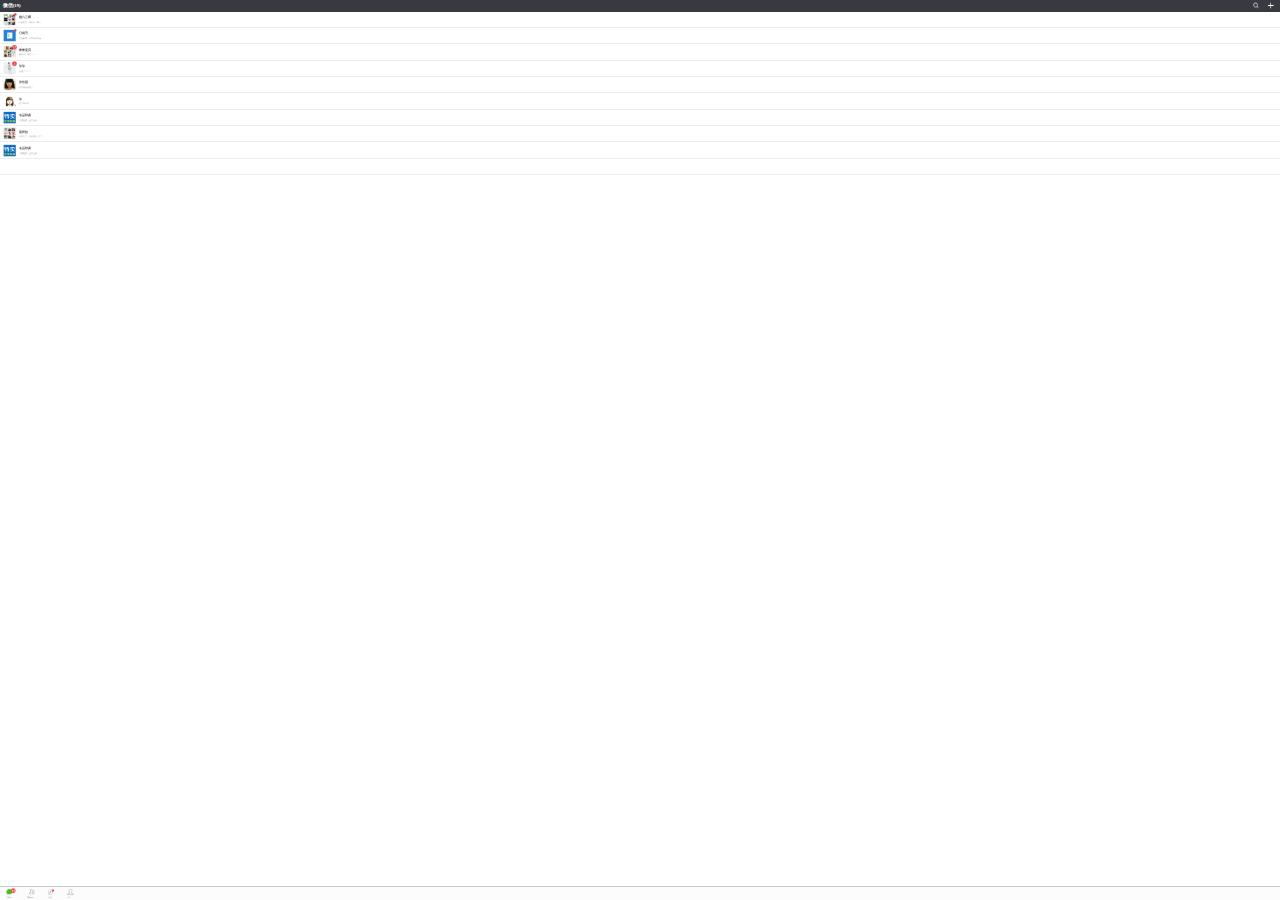
<file: index.html>
<!doctype html>
<html lang="en">
<head>
    <meta charset="UTF-8">
    <meta name="viewport" content="width=device-width">
    <title>Document</title>
    <link rel="stylesheet" href="css/index.css">
</head>

<body>

<div class="header">
    <h1>微信(19)</h1>
    <div class="sousuo"></div>
    <div class="jia"></div>
</div>
<div class="center">
    <div class="smalltiao">
        <ul class="ge">
        <h2>腰六三啊</h2>
        <span>[5条]文文：你们在干嘛？</span>
        </ul>
        </div>
    <div class="smalltiao">
        <ul class="geer">
            <h2>订阅号</h2>
            <span>央视新闻：在世界的尽头</span>
        </ul>
    </div>
    <div class="smalltiao">
        <ul class="gesan">
            <h2>青青宝贝</h2>
            <span>杨利伟：好的！！！</span>
        </ul>
    </div>
    <div class="smalltiao">
        <ul class="gesi">
            <h2>珍珍</h2>
            <span>失踪了？？？</span>
        </ul>
    </div>
    <div class="smalltiao">
        <ul class="gewu">
            <h2>张佳丽</h2>
            <span>我们都是好孩子</span>
        </ul>
    </div>
    <div class="smalltiao">
        <ul class="geliu">
            <h2>冰</h2>
            <span>吃了再纠结</span>
        </ul>
    </div>
    <div class="smalltiao">
        <ul class="geqi">
            <h2>名品特卖</h2>
            <span>月底抢购！全国包邮</span>
        </ul>
    </div>
    <div class="smalltiao">
        <ul class="geba">
            <h2>葫芦娃</h2>
            <span>笑对人生：我们都长大了！！</span>
        </ul>
    </div>
    <div class="smalltiao">
        <ul class="gejiu">
            <h2>名品特卖</h2>
            <span>月底抢购！全国包邮</span>
        </ul>
    </div>
    <div class="smalltiao">
        <ul class="geshi">
            <h2></h2>
            <span></span>
        </ul>
    </div>
</div>

<div class="bottom">
<ul>
    <li class="yi">
        <a href=""><img src="img/w1.png" alt=""></a>
        <span><a href="">微信</a></span>
    </li>
    <li class="er">
        <a href="index2.html"><img src="img/w2.png" alt=""></a>
        <span><a href="index2.html">通信录</a></span>
    </li>
    <li class="san">
        <a href="index3.html"><img src="img/w3.png" alt=""></a>
        <span><a href="index3.html">发现</a></span>
    </li>
    <li class="si">
        <a href="index4.html"><img src="img/w4.png" alt=""></a>
        <span><a href="index4.html">我</a></span>
    </li>
</ul>
</div>

</body>
</html>
</file>
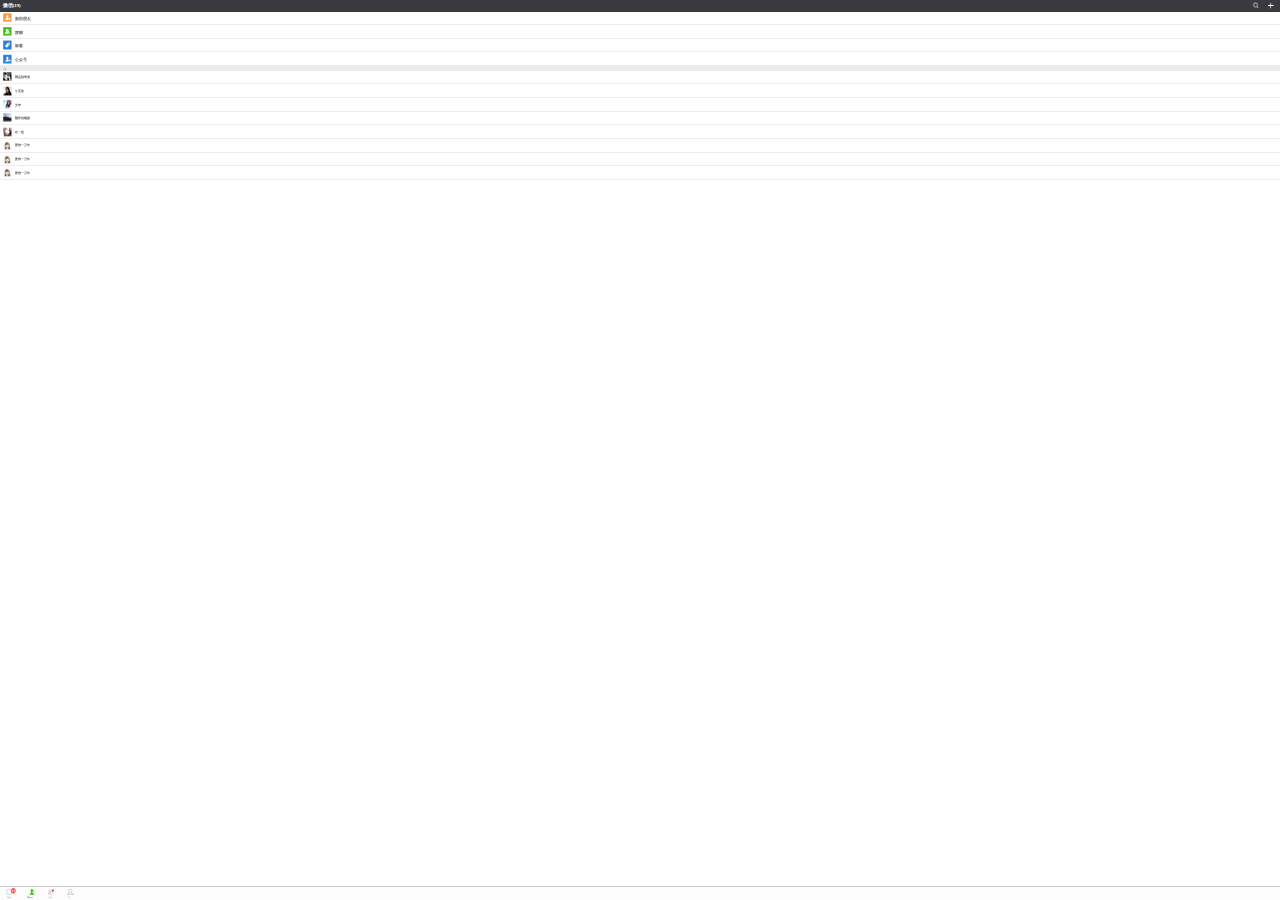
<file: index2.html>
<!doctype html>
<html lang="en">
<head>
    <meta charset="UTF-8">
    <meta name="viewport" content="width=device-width">
    <title>weixin</title>
    <link rel="stylesheet" href="css/index2.css">
</head>
<body>
<div class="header">
    <h1>微信(19)</h1>
    <div class="sousuo"></div>
    <div class="jia"></div>
</div>
<div class="centerwo">
<div class="smallwo">
    <ul class="geyi">
        <h1>新的朋友</h1>
    </ul>
</div>
    <div class="smallwo">
    <ul class="geer">
        <h1>群聊</h1>
    </ul>
    </div>

    <div class="smallwo">
        <ul class="gesan">
            <h1>标签</h1>
        </ul>
    </div>

    <div class="smallwo">
        <ul class="gesi">
            <h1>公众号</h1>
        </ul>
    </div>
<div class="tiao">
    <li>A</li>
</div>
    <div class="smallwo">
        <ul class="gewu">
            <h2>网店指导员</h2>
        </ul>
    </div>

    <div class="smallwo">
        <ul class="geliu">
            <h2>小天使</h2>
        </ul>
    </div>

    <div class="smallwo">
        <ul class="geqi">
            <h2>艾米</h2>
        </ul>
    </div>

    <div class="smallwo">
        <ul class="geba">
            <h2>隐形的翅膀</h2>
        </ul>
    </div>

    <div class="smallwo">
        <ul class="gejiu">
            <h2>在一起</h2>
        </ul>
    </div>



    <div class="smallwo">
        <ul class="gec">
            <h2>爱你一万年</h2>
        </ul>
    </div>
    <div class="smallwo">
        <ul class="gec">
            <h2>爱你一万年</h2>
        </ul>
    </div>
    <div class="smallwo">
        <ul class="gec">
            <h2>爱你一万年</h2>
        </ul>
    </div>


</div>







<div class="bottom">
    <ul>
        <li class="yi">
            <a href="index.html"><img src="img/p12.png" alt=""></a>
            <span><a href="">微信</a></span>
        </li>
        <li class="er">
            <a href=""><img src="img/p11.png" alt=""></a>
            <span><a href="">通信录</a></span>
        </li>
        <li class="san">
            <a href="index3.html"><img src="img/w3.png" alt=""></a>
            <span><a href="">发现</a></span>
        </li>
        <li class="si">
            <a href="index4.html"><img src="img/w4.png" alt=""></a>
            <span><a href="index4.html">我</a></span>
        </li>
    </ul>
</div>
</body>
</html>
</file>
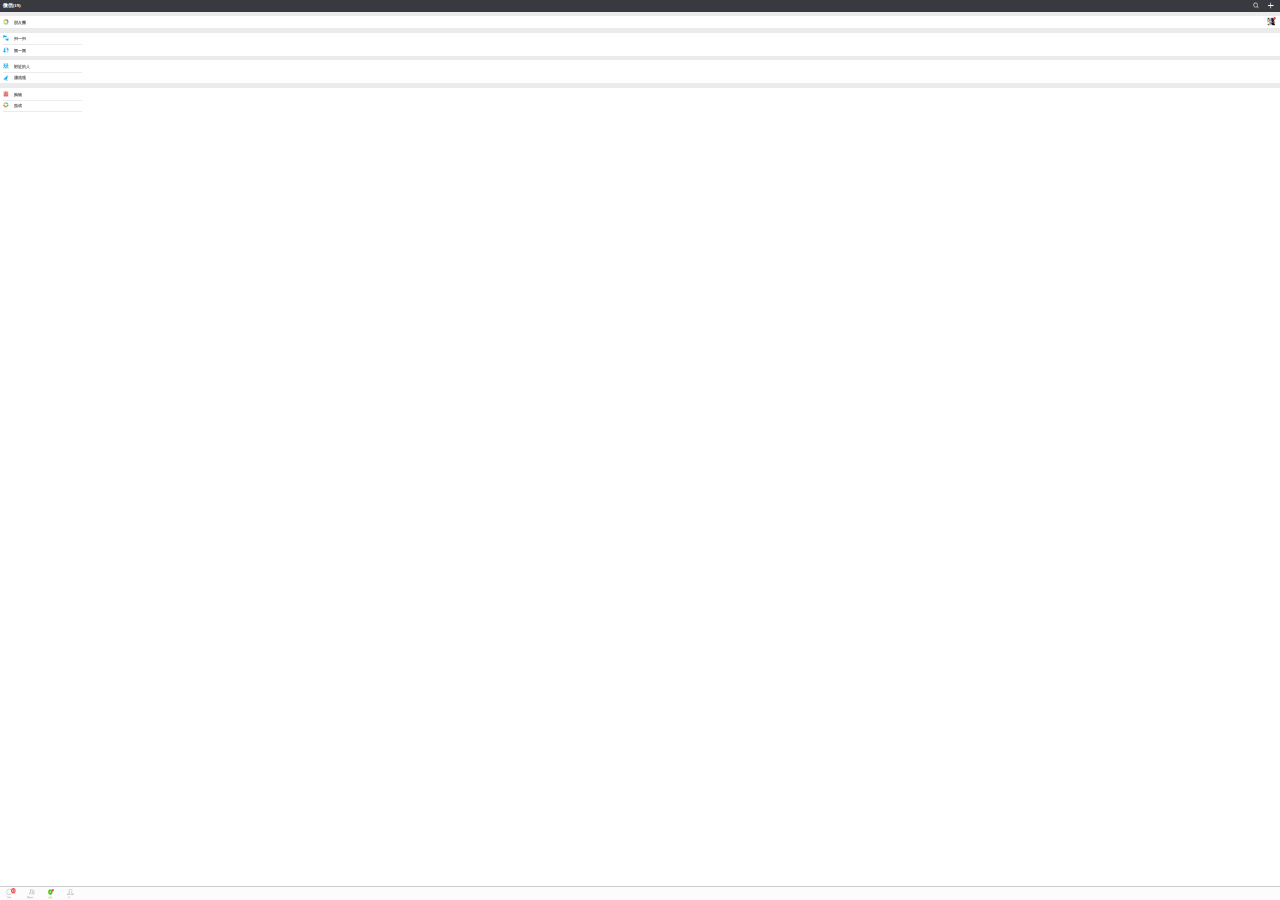
<file: index3.html>
<!doctype html>
<html lang="en">
<head>
    <meta charset="UTF-8">
    <meta name="viewport" content="width=device-width">
    <title>faxian</title>
    <link rel="stylesheet" href="css/index3.css">
</head>
<body>
<div class="header">
    <h1>微信(19)</h1>
    <div class="sousuo"></div>
    <div class="jia"></div>
</div>
<div class="centersan">
<div class="tiao"></div>
    <div class="heng">
        <ul class="tuyi">
            <h2>朋友圈</h2>
        </ul>
    </div>

    <div class="tiao"></div>
    <div class="heng">
        <ul class="tusan">
            <h2>扫一扫</h2>
        </ul>
    </div>

    <div class="heng">
        <ul class="tusi">
            <h2>摇一摇</h2>
        </ul>
    </div>
    <div class="tiao"></div>
    <div class="heng">
        <ul class="tuwu">
            <h2>附近的人</h2>
        </ul>
    </div>

    <div class="heng">
        <ul class="tuliu">
            <h2>漂流瓶</h2>
        </ul>
    </div>
    <div class="tiao"></div>
    <div class="heng">
        <ul class="tuqi">
            <h2>购物</h2>
        </ul>
    </div>

    <div class="heng">
        <ul class="tuba">
            <h2>游戏</h2>
        </ul>
    </div>


    <div class="bottom">
        <ul>
            <li class="yi">
               <a href="index.html"> <img src="img/p12.png" alt=""></a>
                <span><a href="index.html">微信</a></span>
            </li>
            <li class="er">
                <a href="index2.html"><img src="img/w2.png" alt=""></a>
                <span><a href="index2.html">通信录</a></span>
            </li>
            <li class="san">
               <a href=""><img src="img/tu1.png" alt=""></a> 
                <span>发现</span>
            </li>
            <li class="si">
               <a href="index4.html"> <img src="img/w4.png" alt=""></a>
                <span><a href="index4.html">我</a></span>
            </li>
        </ul>
    </div>




</div>





</body>
</html>
</file>
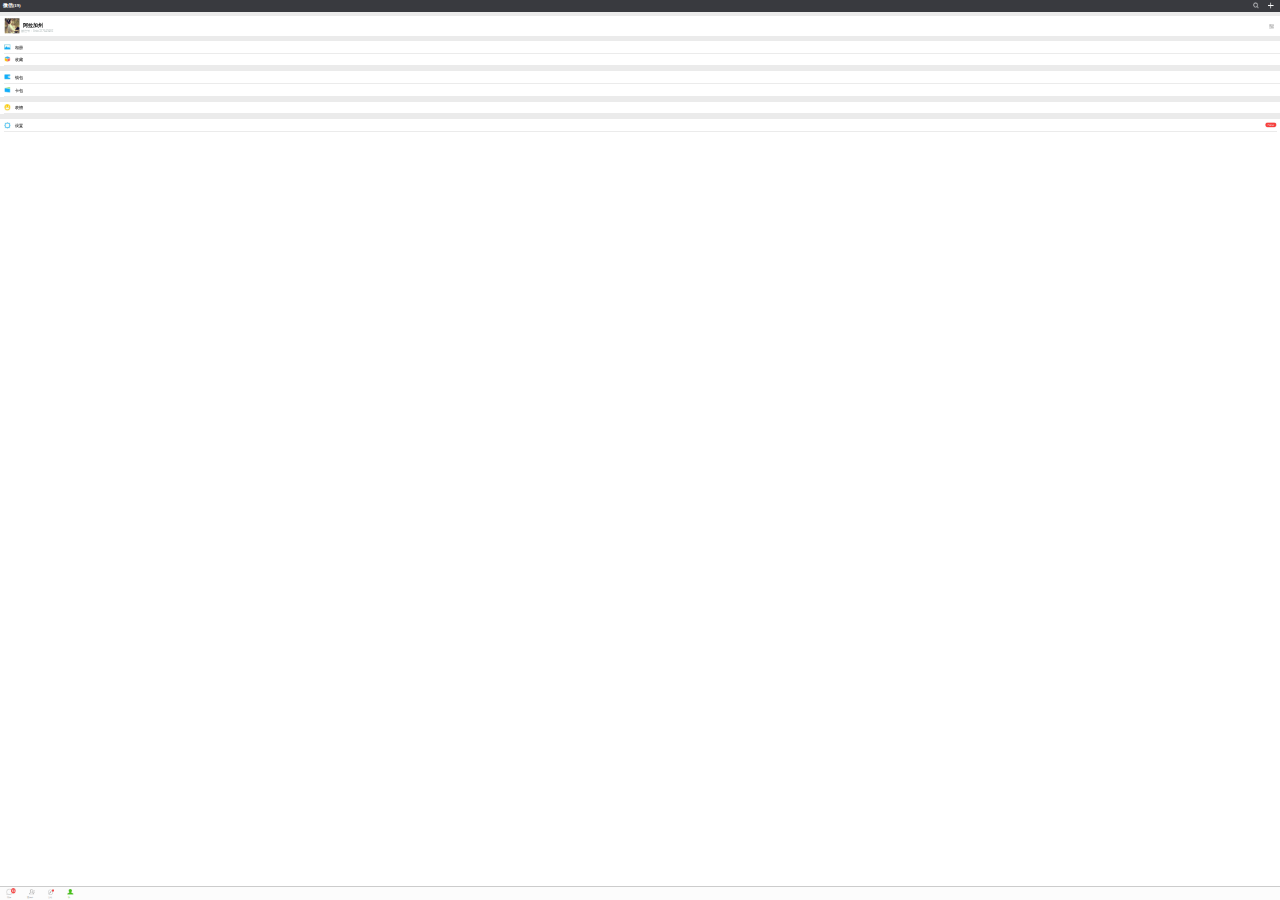
<file: index4.html>
<!doctype html>
<html lang="en">
<head>
    <meta charset="UTF-8">
    <meta name="viewport" content="width=device-width">
    <title>wo</title>
    <link rel="stylesheet" href="css/index4.css">
</head>
<body>
<div class="header">
    <h1>微信(19)</h1>
    <div class="sousuo"></div>
    <div class="jia"></div>
</div>
<div class="centerhh">
    <div class="tiao"></div>


        <ul class="woyi">
            <h1>阿拉加州</h1>
            <p>微信号：lixin327649482</p>
        </ul>

    <div class="tiao"></div>

    <ul class="woer">
        <h1>相册</h1>
    </ul>

    <ul class="wosan">
        <h1>收藏</h1>
    </ul>
    <div class="tiao"></div>

    <ul class="wosi">
        <h1>钱包</h1>
    </ul>

    <ul class="wowu">
        <h1>卡包</h1>
    </ul>
    <div class="tiao"></div>
    <ul class="woliu">
        <h1>表情</h1>
    </ul>
    <div class="tiao"></div>
    <ul class="woqi">
        <h1>设置</h1>
    </ul>
</div>
</div>


<div class="bottom">
    <ul>
        <li class="yi">
            <a href="index.html"><img src="img/p12.png" alt=""></a>
            <span><a href="index.html">微信</a></span>
        </li>
        <li class="er">
            <a href="index2.html"><img src="img/w2.png" alt=""></a>
            <span><a href="index2.html">通信录</a></span>
        </li>
        <li class="san">
            <a href="index3.html"><img src="img/w3.png" alt=""></a>
            <span><a href="index3.html">发现</a></span>
        </li>
        <li class="si">
            <a href=""><img src="img/zui1.png" alt=""></a>
            <span>我</span>
        </li>
    </ul>
</div>





</body>
</html>
</file>
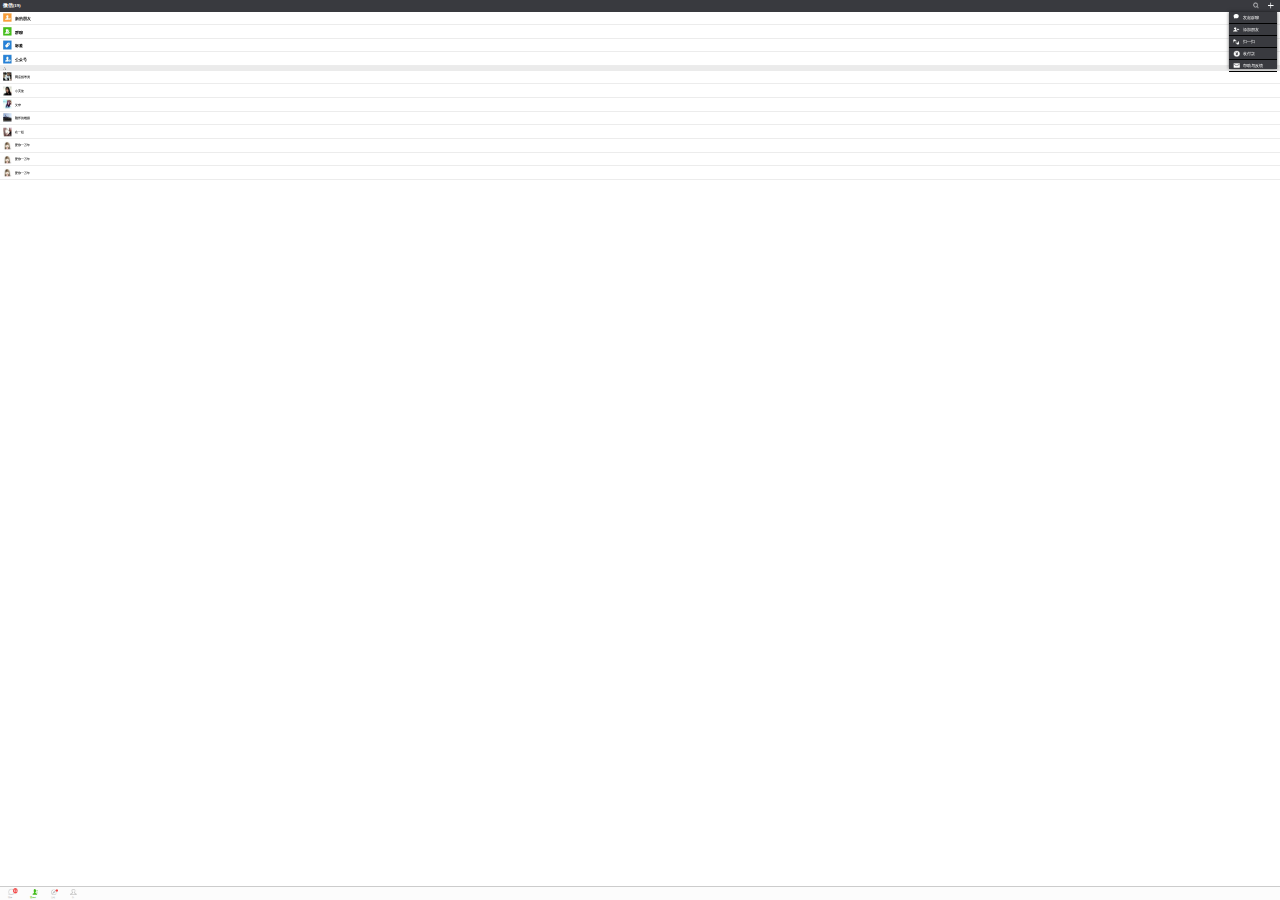
<file: index5.html>
<!doctype html>
<html lang="en">
<head>
    <meta charset="UTF-8">
    <meta name="viewport" content="width=device-width">
    <title>weixin</title>
    <link rel="stylesheet" href="css/index5.css">
</head>
<body>
<div class="header">
    <h1>微信(19)</h1>
    <div class="sousuo"></div>
    <div class="jia"></div>
</div>
<div class="zhe">
<div class="xiao">
    <ul class="tuyi">
        <span>发起群聊</span>
    </ul>
</div>
    <div class="xiao">
        <ul class="tuer">
            <span>添加朋友</span>
        </ul>
    </div>
    <div class="xiao">
        <ul class="tusan">
            <span>扫一扫</span>
        </ul>
    </div>

    <div class="xiao">
        <ul class="tusi">
            <span>收付款</span>
        </ul>
    </div>

    <div class="xiao">
    <ul class="tuwu">
        <span>帮助与反馈</span>
    </ul>
</div>



</div>





<div class="centerwo">
    <div class="smallwo">
        <ul class="geyi">
            <h1>新的朋友</h1>
        </ul>
    </div>
    <div class="smallwo">
        <ul class="geer">
            <h1>群聊</h1>
        </ul>
    </div>

    <div class="smallwo">
        <ul class="gesan">
            <h1>标签</h1>
        </ul>
    </div>

    <div class="smallwo">
        <ul class="gesi">
            <h1>公众号</h1>
        </ul>
    </div>
    <div class="tiao">
        <li>A</li>
    </div>
    <div class="smallwo">
        <ul class="gewu">
            <h2>网店指导员</h2>
        </ul>
    </div>

    <div class="smallwo">
        <ul class="geliu">
            <h2>小天使</h2>
        </ul>
    </div>

    <div class="smallwo">
        <ul class="geqi">
            <h2>艾米</h2>
        </ul>
    </div>

    <div class="smallwo">
        <ul class="geba">
            <h2>隐形的翅膀</h2>
        </ul>
    </div>

    <div class="smallwo">
        <ul class="gejiu">
            <h2>在一起</h2>
        </ul>
    </div>



    <div class="smallwo">
        <ul class="gec">
            <h2>爱你一万年</h2>
        </ul>
    </div>
    <div class="smallwo">
        <ul class="gec">
            <h2>爱你一万年</h2>
        </ul>
    </div>
    <div class="smallwo">
        <ul class="gec">
            <h2>爱你一万年</h2>
        </ul>
    </div>


</div>







<div class="bottom">
    <ul>
        <li class="yi">
            <img src="img/p12.png" alt="">
            <span>微信</span>
        </li>
        <li class="er">
            <img src="img/p11.png" alt="">
            <span>通信录</span>
        </li>
        <li class="san">
            <img src="img/w3.png" alt="">
            <span>发现</span>
        </li>
        <li class="si">
            <img src="img/w4.png" alt="">
            <span>我</span>
        </li>
    </ul>
</div>
</body>
</html>
</file>
<file: css/index.css>
*, h1, h2, h3, h4 {
  margin: 0;
  padding: 0;
  list-style: none; }

a {
  text-decoration: none; }

@media screen and (max-width: 540px) {
  html {
    font-size: 100px; } }

@media screen and (max-width: 414px) {
  html {
    font-size: 76.66667px; } }

@media screen and (max-width: 412px) {
  html {
    font-size: 76.2963px; } }

@media screen and (max-width: 375px) {
  html {
    font-size: 69.44444px; } }

@media screen and (max-width: 360px) {
  html {
    font-size: 66.66667px; } }

@media screen and (max-width: 320px) {
  html {
    font-size: 59.25926px; } }

.header {
  position: fixed;
  left: 0;
  top: 0;
  width: 100%;
  height: 0.72rem;
  background: #393a3f;
  z-index: 100; }
  .header h1 {
    position: absolute;
    top: 0;
    bottom: 0;
    margin: 0 auto;
    color: #ffffff;
    font-size: 0.3rem;
    text-align: center;
    line-height: 0.72rem;
    left: 0.17rem; }
  .header .sousuo {
    position: absolute;
    top: 0;
    bottom: 0;
    margin: 0 auto;
    position: absolute;
    left: 0;
    right: 0;
    margin: auto;
    background: url(../img/sousuo.png) no-repeat right;
    background-size: 0.4rem;
    margin-right: 1.28rem; }
  .header .jia {
    position: absolute;
    top: 0;
    bottom: 0;
    margin: 0 auto;
    position: absolute;
    left: 0;
    right: 0;
    margin: auto;
    background: url(../img/jia.png) no-repeat right;
    background-size: 0.4rem;
    margin-right: 0.35rem; }

.center {
  width: 100%;
  position: fixed;
  top: 0.72rem;
  bottom: 0;
  overflow-y: auto; }
  .center .smalltiao {
    width: 100%;
    height: 0.96rem;
    border-bottom: 1px solid #ececec; }
  .center .ge {
    margin-left: 0.21rem;
    height: 0.97rem;
    background: url(../img/diyi.png) no-repeat left center;
    background-size: 0.85rem; }
    .center .ge h2 {
      padding: 0.22rem 0.95rem;
      font-size: 0.2rem;
      color: #626267;
      cursor: pointer; }
    .center .ge span {
      margin-top: -0.12rem;
      display: block;
      font-size: 0.15rem;
      padding: 0rem 0.95rem;
      color: #a2a2a2; }
  .center .geer {
    margin-left: 0.21rem;
    height: 0.97rem;
    background: url(../img/shu.png) no-repeat left center;
    background-size: 0.85rem; }
    .center .geer h2 {
      padding: 0.22rem 0.95rem;
      font-size: 0.2rem;
      color: #626267;
      cursor: pointer; }
    .center .geer span {
      margin-top: -0.12rem;
      display: block;
      font-size: 0.15rem;
      padding: 0rem 0.95rem;
      color: #a2a2a2; }
  .center .gesan {
    margin-left: 0.21rem;
    height: 0.97rem;
    background: url(../img/san.png) no-repeat left center;
    background-size: 0.85rem; }
    .center .gesan h2 {
      padding: 0.22rem 0.95rem;
      font-size: 0.2rem;
      color: #626267;
      cursor: pointer; }
    .center .gesan span {
      margin-top: -0.12rem;
      display: block;
      font-size: 0.15rem;
      padding: 0rem 0.95rem;
      color: #a2a2a2; }
  .center .gesi {
    margin-left: 0.21rem;
    height: 0.97rem;
    background: url(../img/si.png) no-repeat left center;
    background-size: 0.85rem; }
    .center .gesi h2 {
      padding: 0.22rem 0.95rem;
      font-size: 0.2rem;
      color: #626267;
      cursor: pointer; }
    .center .gesi span {
      margin-top: -0.12rem;
      display: block;
      font-size: 0.15rem;
      padding: 0rem 0.95rem;
      color: #a2a2a2; }
  .center .gewu {
    margin-left: 0.21rem;
    height: 0.97rem;
    background: url(../img/wu.png) no-repeat left center;
    background-size: 0.85rem; }
    .center .gewu h2 {
      padding: 0.22rem 0.95rem;
      font-size: 0.2rem;
      color: #626267;
      cursor: pointer; }
    .center .gewu span {
      margin-top: -0.12rem;
      display: block;
      font-size: 0.15rem;
      padding: 0rem 0.95rem;
      color: #a2a2a2; }
  .center .geliu {
    margin-left: 0.21rem;
    height: 0.97rem;
    background: url(../img/liu.png) no-repeat left center;
    background-size: 0.85rem; }
    .center .geliu h2 {
      padding: 0.22rem 0.95rem;
      font-size: 0.2rem;
      color: #626267;
      cursor: pointer; }
    .center .geliu span {
      margin-top: -0.12rem;
      display: block;
      font-size: 0.15rem;
      padding: 0rem 0.95rem;
      color: #a2a2a2; }
  .center .geqi {
    margin-left: 0.21rem;
    height: 0.97rem;
    background: url(../img/qi.png) no-repeat left center;
    background-size: 0.85rem; }
    .center .geqi h2 {
      padding: 0.22rem 0.95rem;
      font-size: 0.2rem;
      color: #626267;
      cursor: pointer; }
    .center .geqi span {
      margin-top: -0.12rem;
      display: block;
      font-size: 0.15rem;
      padding: 0rem 0.95rem;
      color: #a2a2a2; }
  .center .geba {
    margin-left: 0.21rem;
    height: 0.97rem;
    background: url(../img/ba.png) no-repeat left center;
    background-size: 0.85rem; }
    .center .geba h2 {
      padding: 0.22rem 0.95rem;
      font-size: 0.2rem;
      color: #626267;
      cursor: pointer; }
    .center .geba span {
      margin-top: -0.12rem;
      display: block;
      font-size: 0.15rem;
      padding: 0rem 0.95rem;
      color: #a2a2a2; }
  .center .gejiu {
    margin-left: 0.21rem;
    height: 0.97rem;
    background: url(../img/qi.png) no-repeat left center;
    background-size: 0.85rem; }
    .center .gejiu h2 {
      padding: 0.22rem 0.95rem;
      font-size: 0.2rem;
      color: #626267;
      cursor: pointer; }
    .center .gejiu span {
      margin-top: -0.12rem;
      display: block;
      font-size: 0.15rem;
      padding: 0rem 0.95rem;
      color: #a2a2a2; }

.bottom {
  position: fixed;
  left: 0;
  bottom: 0;
  width: 100%;
  height: 0.82rem;
  background: #fcfcfc;
  border-top: 1px solid #ccc; }
  .bottom .yi img {
    width: 0.60rem;
    height: 0.40rem;
    float: left;
    padding: 0.1rem 0.4rem; }
  .bottom .yi span a {
    font-size: 0.13rem;
    display: block;
    position: absolute;
    top: 0.55rem;
    left: 0.42rem;
    color: #aaaaaa; }
  .bottom .er img {
    width: 0.40rem;
    height: 0.35rem;
    float: left;
    padding: 0.14rem 0.40rem; }
  .bottom .er span a {
    font-size: 0.13rem;
    display: block;
    position: absolute;
    top: 0.55rem;
    left: 1.66rem;
    color: #aaaaaa; }
  .bottom .san img {
    width: 0.40rem;
    height: 0.35rem;
    float: left;
    padding: 0.14rem 0.40rem; }
  .bottom .san span a {
    font-size: 0.13rem;
    display: block;
    position: absolute;
    top: 0.55rem;
    left: 2.98rem;
    color: #aaaaaa; }
  .bottom .si img {
    width: 0.40rem;
    height: 0.35rem;
    float: left;
    padding: 0.15rem 0.4rem; }
  .bottom .si span a {
    font-size: 0.13rem;
    display: block;
    position: absolute;
    top: 0.55rem;
    left: 4.28rem;
    color: #aaaaaa; }

/*  @media screen and (max-width:320px){
    html{
    font-size: 100px*(320px/$size);
  }
}*/
/*

@media screen and (max-width: 375px){
  .header{
    height:46.875px;
    background:red;

  }
}
@media screen and (max-width: 320px){
.header{
  height:40px;
  background: blue;
}
}*/
</file>
<file: css/index2.css>
*, h1, h2, h3, h4 {
  margin: 0;
  padding: 0;
  list-style: none; }

a {
  text-decoration: none; }

@media screen and (max-width: 540px) {
  html {
    font-size: 100px; } }

@media screen and (max-width: 414px) {
  html {
    font-size: 76.66667px; } }

@media screen and (max-width: 412px) {
  html {
    font-size: 76.2963px; } }

@media screen and (max-width: 375px) {
  html {
    font-size: 69.44444px; } }

@media screen and (max-width: 360px) {
  html {
    font-size: 66.66667px; } }

@media screen and (max-width: 320px) {
  html {
    font-size: 59.25926px; } }

.header {
  position: fixed;
  left: 0;
  top: 0;
  width: 100%;
  height: 0.72rem;
  background: #393a3f;
  z-index: 100; }
  .header h1 {
    position: absolute;
    top: 0;
    bottom: 0;
    margin: 0 auto;
    color: #ffffff;
    font-size: 0.3rem;
    text-align: center;
    line-height: 0.72rem;
    left: 0.17rem; }
  .header .sousuo {
    position: absolute;
    top: 0;
    bottom: 0;
    margin: 0 auto;
    position: absolute;
    left: 0;
    right: 0;
    margin: auto;
    background: url(../img/sousuo.png) no-repeat right;
    background-size: 0.4rem;
    margin-right: 1.28rem; }
  .header .jia {
    position: absolute;
    top: 0;
    bottom: 0;
    margin: 0 auto;
    position: absolute;
    left: 0;
    right: 0;
    margin: auto;
    background: url(../img/jia.png) no-repeat right;
    background-size: 0.4rem;
    margin-right: 0.35rem; }

.centerwo {
  width: 100%;
  position: fixed;
  top: 0.72rem;
  bottom: 0;
  overflow-y: auto; }
  .centerwo .smallwo {
    width: 100%;
    height: 0.79rem;
    border-bottom: 1px solid #ececec; }
  .centerwo .geyi {
    margin-left: 0.21rem;
    height: 0.79rem;
    background: url(../img/p1.png) no-repeat left center;
    background-size: 0.58rem; }
    .centerwo .geyi h1 {
      padding: 0.28rem 0.75rem;
      font-size: 0.25rem;
      color: #626267;
      cursor: pointer; }
  .centerwo .geer {
    margin-left: 0.21rem;
    height: 0.79rem;
    background: url(../img/p2.png) no-repeat left center;
    background-size: 0.58rem; }
    .centerwo .geer h1 {
      padding: 0.28rem 0.75rem;
      font-size: 0.25rem;
      color: #626267;
      cursor: pointer; }
  .centerwo .gesan {
    margin-left: 0.21rem;
    height: 0.79rem;
    background: url(../img/p3.png) no-repeat left center;
    background-size: 0.58rem; }
    .centerwo .gesan h1 {
      padding: 0.28rem 0.75rem;
      font-size: 0.25rem;
      color: #626267;
      cursor: pointer; }
  .centerwo .gesi {
    margin-left: 0.21rem;
    height: 0.79rem;
    background: url(../img/p4.png) no-repeat left center;
    background-size: 0.58rem; }
    .centerwo .gesi h1 {
      padding: 0.28rem 0.75rem;
      font-size: 0.25rem;
      color: #626267;
      cursor: pointer; }
  .centerwo .tiao {
    width: 100%;
    height: 0.3rem;
    background: #ebebeb; }
    .centerwo .tiao li {
      margin-left: 0.21rem;
      font-size: 0.25rem;
      color: #636467; }
  .centerwo .gewu {
    margin-left: 0.21rem;
    height: 0.79rem;
    background: url(../img/p5.png) no-repeat left center;
    background-size: 0.58rem; }
    .centerwo .gewu h2 {
      padding: 0.28rem 0.75rem;
      font-size: 0.2rem;
      color: #626267;
      cursor: pointer; }
  .centerwo .geliu {
    margin-left: 0.21rem;
    height: 0.79rem;
    background: url(../img/p6.png) no-repeat left center;
    background-size: 0.58rem; }
    .centerwo .geliu h2 {
      padding: 0.28rem 0.75rem;
      font-size: 0.2rem;
      color: #626267;
      cursor: pointer; }
  .centerwo .geqi {
    margin-left: 0.21rem;
    height: 0.79rem;
    background: url(../img/p7.png) no-repeat left center;
    background-size: 0.58rem; }
    .centerwo .geqi h2 {
      padding: 0.28rem 0.75rem;
      font-size: 0.2rem;
      color: #626267;
      cursor: pointer; }
  .centerwo .geba {
    margin-left: 0.21rem;
    height: 0.79rem;
    background: url(../img/p8.png) no-repeat left center;
    background-size: 0.58rem; }
    .centerwo .geba h2 {
      padding: 0.28rem 0.75rem;
      font-size: 0.2rem;
      color: #626267;
      cursor: pointer; }
  .centerwo .gejiu {
    margin-left: 0.21rem;
    height: 0.79rem;
    background: url(../img/p9.png) no-repeat left center;
    background-size: 0.58rem; }
    .centerwo .gejiu h2 {
      padding: 0.28rem 0.75rem;
      font-size: 0.2rem;
      color: #626267;
      cursor: pointer; }
  .centerwo .gec {
    margin-left: 0.21rem;
    height: 0.79rem;
    background: url(../img/liu.png) no-repeat left center;
    background-size: 0.58rem; }
    .centerwo .gec h2 {
      padding: 0.28rem 0.75rem;
      font-size: 0.2rem;
      color: #626267;
      cursor: pointer; }

.bottom {
  position: fixed;
  left: 0;
  bottom: 0;
  width: 100%;
  height: 0.82rem;
  background: #fcfcfc;
  border-top: 1px solid #ccc; }
  .bottom .yi img {
    width: 0.60rem;
    height: 0.40rem;
    float: left;
    padding: 0.1rem 0.4rem; }
  .bottom .yi span a {
    font-size: 0.13rem;
    display: block;
    position: absolute;
    top: 0.55rem;
    left: 0.42rem;
    color: #aaaaaa; }
  .bottom .er img {
    width: 0.40rem;
    height: 0.35rem;
    float: left;
    padding: 0.14rem 0.40rem; }
  .bottom .er span a {
    font-size: 0.13rem;
    display: block;
    position: absolute;
    top: 0.55rem;
    left: 1.66rem;
    color: #51bb11; }
  .bottom .san img {
    width: 0.40rem;
    height: 0.35rem;
    float: left;
    padding: 0.14rem 0.40rem; }
  .bottom .san span a {
    font-size: 0.13rem;
    display: block;
    position: absolute;
    top: 0.55rem;
    left: 2.98rem;
    color: #aaaaaa; }
  .bottom .si img {
    width: 0.40rem;
    height: 0.35rem;
    float: left;
    padding: 0.15rem 0.4rem; }
  .bottom .si span a {
    font-size: 0.13rem;
    display: block;
    position: absolute;
    top: 0.55rem;
    left: 4.28rem;
    color: #aaaaaa; }
</file>
<file: css/index3.css>
*, h1, h2, h3, h4 {
  margin: 0;
  padding: 0;
  list-style: none; }

a {
  text-decoration: none; }

@media screen and (max-width: 540px) {
  html {
    font-size: 100px; } }

@media screen and (max-width: 414px) {
  html {
    font-size: 76.66667px; } }

@media screen and (max-width: 412px) {
  html {
    font-size: 76.2963px; } }

@media screen and (max-width: 375px) {
  html {
    font-size: 69.44444px; } }

@media screen and (max-width: 360px) {
  html {
    font-size: 66.66667px; } }

@media screen and (max-width: 320px) {
  html {
    font-size: 59.25926px; } }

.header {
  position: fixed;
  left: 0;
  top: 0;
  width: 100%;
  height: 0.72rem;
  background: #393a3f;
  z-index: 100; }
  .header h1 {
    position: absolute;
    top: 0;
    bottom: 0;
    margin: 0 auto;
    color: #ffffff;
    font-size: 0.3rem;
    text-align: center;
    line-height: 0.72rem;
    left: 0.17rem; }
  .header .sousuo {
    position: absolute;
    top: 0;
    bottom: 0;
    margin: 0 auto;
    position: absolute;
    left: 0;
    right: 0;
    margin: auto;
    background: url(../img/sousuo.png) no-repeat right;
    background-size: 0.4rem;
    margin-right: 1.28rem; }
  .header .jia {
    position: absolute;
    top: 0;
    bottom: 0;
    margin: 0 auto;
    position: absolute;
    left: 0;
    right: 0;
    margin: auto;
    background: url(../img/jia.png) no-repeat right;
    background-size: 0.4rem;
    margin-right: 0.35rem; }

.centersan {
  width: 100%;
  position: fixed;
  top: 0.72rem;
  bottom: 0;
  overflow-y: auto; }
  .centersan .tiao {
    width: 100%;
    height: 0.3rem;
    background: #ebebeb; }
  .centersan .heng {
    width: 100%;
    height: 0.72rem; }
  .centersan .tuyi {
    margin-left: 0.21rem;
    height: 0.71rem;
    background: url(../img/tuyi.png), url(../img/tuer.png);
    background-repeat: no-repeat,no-repeat;
    background-size: 0.36rem,0.58rem;
    background-position: left center,right center;
    margin-right: 0.21rem; }
    .centersan .tuyi h2 {
      font-size: 0.26rem;
      padding: 0.21rem 0.64rem;
      color: #626267;
      cursor: pointer; }
  .centersan .tusan {
    margin-left: 0.21rem;
    width: 4.91rem;
    height: 0.71rem;
    background: url(../img/tusan.png) no-repeat left center;
    background-size: 0.36rem;
    border-bottom: 1px solid #ececec; }
    .centersan .tusan h2 {
      font-size: 0.26rem;
      padding: 0.21rem 0.64rem;
      color: #626267;
      cursor: pointer; }
  .centersan .tusi {
    margin-left: 0.21rem;
    width: 4.91rem;
    height: 0.71rem;
    background: url(../img/tusi.png) no-repeat left center;
    background-size: 0.36rem;
    border-bottom: 1px solid #ececec; }
    .centersan .tusi h2 {
      font-size: 0.26rem;
      padding: 0.21rem 0.64rem;
      color: #626267;
      cursor: pointer; }
  .centersan .tuwu {
    margin-left: 0.21rem;
    width: 4.91rem;
    height: 0.71rem;
    background: url(../img/tuwu.png) no-repeat left center;
    background-size: 0.36rem;
    border-bottom: 1px solid #ececec; }
    .centersan .tuwu h2 {
      font-size: 0.26rem;
      padding: 0.21rem 0.64rem;
      color: #626267;
      cursor: pointer; }
  .centersan .tuliu {
    margin-left: 0.21rem;
    width: 4.91rem;
    height: 0.71rem;
    background: url(../img/tuliu.png) no-repeat left center;
    background-size: 0.36rem;
    border-bottom: 1px solid #ececec; }
    .centersan .tuliu h2 {
      font-size: 0.26rem;
      padding: 0.21rem 0.64rem;
      color: #626267;
      cursor: pointer; }
  .centersan .tuqi {
    margin-left: 0.21rem;
    width: 4.91rem;
    height: 0.71rem;
    background: url(../img/tuqi.png) no-repeat left center;
    background-size: 0.36rem;
    border-bottom: 1px solid #ececec; }
    .centersan .tuqi h2 {
      font-size: 0.26rem;
      padding: 0.21rem 0.64rem;
      color: #626267;
      cursor: pointer; }
  .centersan .tuba {
    margin-left: 0.21rem;
    width: 4.91rem;
    height: 0.71rem;
    background: url(../img/tuba.png) no-repeat left center;
    background-size: 0.36rem;
    border-bottom: 1px solid #ececec; }
    .centersan .tuba h2 {
      font-size: 0.26rem;
      padding: 0.21rem 0.64rem;
      color: #626267;
      cursor: pointer; }

.bottom {
  position: fixed;
  left: 0;
  bottom: 0;
  width: 100%;
  height: 0.82rem;
  background: #fcfcfc;
  border-top: 1px solid #ccc; }
  .bottom .yi img {
    width: 0.60rem;
    height: 0.40rem;
    float: left;
    padding: 0.1rem 0.4rem; }
  .bottom .yi span a {
    font-size: 0.13rem;
    display: block;
    position: absolute;
    top: 0.55rem;
    left: 0.42rem;
    color: #aaaaaa; }
  .bottom .er img {
    width: 0.40rem;
    height: 0.35rem;
    float: left;
    padding: 0.14rem 0.40rem; }
  .bottom .er span a {
    font-size: 0.13rem;
    display: block;
    position: absolute;
    top: 0.55rem;
    left: 1.66rem;
    color: #aaaaaa; }
  .bottom .san img {
    width: 0.40rem;
    height: 0.35rem;
    float: left;
    padding: 0.14rem 0.40rem; }
  .bottom .san span {
    font-size: 0.13rem;
    display: block;
    position: absolute;
    top: 0.55rem;
    left: 2.98rem;
    color: #4bbf1c; }
  .bottom .si img {
    width: 0.40rem;
    height: 0.35rem;
    float: left;
    padding: 0.15rem 0.4rem; }
  .bottom .si span a {
    font-size: 0.13rem;
    display: block;
    position: absolute;
    top: 0.55rem;
    left: 4.28rem;
    color: #aaaaaa; }
</file>
<file: css/index4.css>
*, h1, h2, h3, h4 {
  margin: 0;
  padding: 0;
  list-style: none; }

a {
  text-decoration: none; }

@media screen and (max-width: 540px) {
  html {
    font-size: 100px; } }

@media screen and (max-width: 414px) {
  html {
    font-size: 76.66667px; } }

@media screen and (max-width: 412px) {
  html {
    font-size: 76.2963px; } }

@media screen and (max-width: 375px) {
  html {
    font-size: 69.44444px; } }

@media screen and (max-width: 360px) {
  html {
    font-size: 66.66667px; } }

@media screen and (max-width: 320px) {
  html {
    font-size: 59.25926px; } }

.header {
  position: fixed;
  left: 0;
  top: 0;
  width: 100%;
  height: 0.72rem;
  background: #393a3f;
  z-index: 100; }
  .header h1 {
    position: absolute;
    top: 0;
    bottom: 0;
    margin: 0 auto;
    color: #ffffff;
    font-size: 0.3rem;
    text-align: center;
    line-height: 0.72rem;
    left: 0.17rem; }
  .header .sousuo {
    position: absolute;
    top: 0;
    bottom: 0;
    margin: 0 auto;
    position: absolute;
    left: 0;
    right: 0;
    margin: auto;
    background: url(../img/sousuo.png) no-repeat right;
    background-size: 0.4rem;
    margin-right: 1.28rem; }
  .header .jia {
    position: absolute;
    top: 0;
    bottom: 0;
    margin: 0 auto;
    position: absolute;
    left: 0;
    right: 0;
    margin: auto;
    background: url(../img/jia.png) no-repeat right;
    background-size: 0.4rem;
    margin-right: 0.35rem; }

.centerhh {
  width: 100%;
  position: fixed;
  top: 0.72rem;
  bottom: 0;
  overflow-y: auto; }
  .centerhh .tiao {
    width: 100%;
    height: 0.31rem;
    background: #ebebeb; }
  .centerhh .jian {
    width: 100%;
    height: 1.22rem; }
  .centerhh .woyi {
    margin-left: 0.22rem;
    height: 1.22rem;
    background: url(../img/ze.png), url(../img/zy.png);
    background-repeat: no-repeat,no-repeat;
    background-position: left center,right center;
    background-size: 1.02rem,0.31rem;
    margin-right: 0.37rem; }
    .centerhh .woyi h1 {
      font-size: 0.3rem;
      padding: 0.32rem 1.2rem; }
    .centerhh .woyi p {
      color: rgba(98, 116, 116, 0.52);
      margin-top: -0.21rem;
      font-size: 0.20rem;
      padding: 0 1.1rem; }
  .centerhh .woer {
    margin-left: 0.22rem;
    height: 0.73rem;
    background: url(../img/z1.png) no-repeat left center;
    background-size: 0.42rem;
    border-bottom: 1px solid #ebebeb; }
    .centerhh .woer h1 {
      font-size: 0.28rem;
      padding: 0.23rem 0.7rem;
      color: #616161; }
  .centerhh .wosan {
    margin-left: 0.22rem;
    height: 0.73rem;
    background: url(../img/zi.png) no-repeat left center;
    background-size: 0.42rem;
    border-bottom: 1px solid #ebebeb; }
    .centerhh .wosan h1 {
      font-size: 0.28rem;
      padding: 0.23rem 0.7rem;
      color: #616161; }
  .centerhh .wosi {
    margin-left: 0.22rem;
    height: 0.73rem;
    background: url(../img/z3.png) no-repeat left center;
    background-size: 0.42rem;
    border-bottom: 1px solid #ebebeb; }
    .centerhh .wosi h1 {
      font-size: 0.28rem;
      padding: 0.23rem 0.7rem;
      color: #616161; }
  .centerhh .wowu {
    margin-left: 0.22rem;
    height: 0.73rem;
    background: url(../img/z4.png) no-repeat left center;
    background-size: 0.42rem;
    border-bottom: 1px solid #ebebeb; }
    .centerhh .wowu h1 {
      font-size: 0.28rem;
      padding: 0.23rem 0.7rem;
      color: #616161; }
  .centerhh .woliu {
    margin-left: 0.22rem;
    height: 0.73rem;
    background: url(../img/z5.png) no-repeat left center;
    background-size: 0.42rem;
    border-bottom: 1px solid #ebebeb; }
    .centerhh .woliu h1 {
      font-size: 0.28rem;
      padding: 0.23rem 0.7rem;
      color: #616161; }
  .centerhh .woqi {
    margin-left: 0.22rem;
    height: 0.73rem;
    background: url(../img/z6.png), url(../img/zui3.png);
    background-size: 0.42rem,0.76rem;
    background-repeat: no-repeat,no-repeat;
    background-position: left center,right center;
    margin-right: 0.17rem;
    border-bottom: 1px solid #ebebeb; }
    .centerhh .woqi h1 {
      font-size: 0.28rem;
      padding: 0.23rem 0.7rem;
      color: #616161; }

.bottom {
  position: fixed;
  left: 0;
  bottom: 0;
  width: 100%;
  height: 0.82rem;
  background: #fcfcfc;
  border-top: 1px solid #ccc; }
  .bottom .yi img {
    width: 0.60rem;
    height: 0.40rem;
    float: left;
    padding: 0.1rem 0.4rem; }
  .bottom .yi span a {
    font-size: 0.13rem;
    display: block;
    position: absolute;
    top: 0.55rem;
    left: 0.42rem;
    color: #aaaaaa; }
  .bottom .er img {
    width: 0.40rem;
    height: 0.35rem;
    float: left;
    padding: 0.14rem 0.40rem; }
  .bottom .er span a {
    font-size: 0.13rem;
    display: block;
    position: absolute;
    top: 0.55rem;
    left: 1.66rem;
    color: #aaaaaa; }
  .bottom .san img {
    width: 0.40rem;
    height: 0.35rem;
    float: left;
    padding: 0.14rem 0.40rem; }
  .bottom .san span a {
    font-size: 0.13rem;
    display: block;
    position: absolute;
    top: 0.55rem;
    left: 2.98rem;
    color: #aaaaaa; }
  .bottom .si img {
    width: 0.40rem;
    height: 0.35rem;
    float: left;
    padding: 0.15rem 0.40rem; }
  .bottom .si span {
    font-size: 0.13rem;
    display: block;
    position: absolute;
    top: 0.55rem;
    left: 4.28rem;
    color: #47c30d; }
</file>
<file: css/index5.css>
*, h1, h2, h3, h4 {
  margin: 0;
  padding: 0;
  list-style: none; }

a {
  text-decoration: none; }

@media screen and (max-width: 414px) {
  html {
    font-size: 76.66667px; } }

@media screen and (max-width: 412px) {
  html {
    font-size: 76.2963px; } }

@media screen and (max-width: 375px) {
  html {
    font-size: 69.44444px; } }

@media screen and (max-width: 360px) {
  html {
    font-size: 66.66667px; } }

@media screen and (max-width: 320px) {
  html {
    font-size: 59.25926px; } }

.header {
  position: fixed;
  left: 0;
  top: 0;
  width: 100%;
  height: 0.72rem;
  background: #393a3f;
  z-index: 100; }
  .header h1 {
    position: absolute;
    top: 0;
    bottom: 0;
    margin: 0 auto;
    color: #ffffff;
    font-size: 0.3rem;
    text-align: center;
    line-height: 0.72rem;
    left: 0.17rem; }
  .header .sousuo {
    position: absolute;
    top: 0;
    bottom: 0;
    margin: 0 auto;
    position: absolute;
    left: 0;
    right: 0;
    margin: auto;
    background: url(../img/sousuo.png) no-repeat right;
    background-size: 0.4rem;
    margin-right: 1.28rem; }
  .header .jia {
    position: absolute;
    top: 0;
    bottom: 0;
    margin: 0 auto;
    position: absolute;
    left: 0;
    right: 0;
    margin: auto;
    background: url(../img/jia.png) no-repeat right;
    background-size: 0.4rem;
    margin-right: 0.35rem; }

.zhe {
  margin-top: 0.72rem;
  width: 3.01rem;
  height: 3.6rem;
  background: #393a3f;
  position: absolute;
  top: 0;
  right: 0.19rem;
  z-index: 1000;
  box-shadow: 0 0 0.2rem rgba(0, 0, 0, 0.6); }
  .zhe .xiao {
    width: 100%;
    height: 0.7rem;
    border-bottom: 1px solid #000; }
  .zhe .tuyi {
    margin-left: 0.28rem;
    height: 0.7rem;
    background: url(../img/zhe1.png) no-repeat left center;
    background-size: 0.4rem; }
    .zhe .tuyi span {
      display: block;
      color: #fff;
      font-size: 0.25rem;
      padding: 0.2rem 0.62rem; }
  .zhe .tuer {
    margin-left: 0.28rem;
    height: 0.7rem;
    background: url(../img/zhe2.png) no-repeat left center;
    background-size: 0.44rem; }
    .zhe .tuer span {
      display: block;
      color: #fff;
      font-size: 0.25rem;
      padding: 0.2rem 0.62rem; }
  .zhe .tusan {
    margin-left: 0.28rem;
    height: 0.7rem;
    background: url(../img/zhe3.png) no-repeat left center;
    background-size: 0.44rem; }
    .zhe .tusan span {
      display: block;
      color: #fff;
      font-size: 0.25rem;
      padding: 0.2rem 0.62rem; }
  .zhe .tusi {
    margin-left: 0.28rem;
    height: 0.7rem;
    background: url(../img/zhe4.png) no-repeat left center;
    background-size: 0.44rem; }
    .zhe .tusi span {
      display: block;
      color: #fff;
      font-size: 0.25rem;
      padding: 0.2rem 0.62rem; }
  .zhe .tuwu {
    margin-left: 0.28rem;
    height: 0.7rem;
    background: url(../img/zhe5.png) no-repeat left center;
    background-size: 0.44rem; }
    .zhe .tuwu span {
      display: block;
      color: #fff;
      font-size: 0.25rem;
      padding: 0.2rem 0.62rem; }

.centerwo {
  width: 100%;
  position: fixed;
  top: 0.72rem;
  bottom: 0;
  overflow-y: auto; }
  .centerwo .smallwo {
    width: 100%;
    height: 0.79rem;
    border-bottom: 1px solid #ececec; }
  .centerwo .geyi {
    margin-left: 0.21rem;
    height: 0.79rem;
    background: url(../img/p1.png) no-repeat left center;
    background-size: 0.58rem; }
    .centerwo .geyi h1 {
      padding: 0.28rem 0.75rem;
      font-size: 0.25rem; }
  .centerwo .geer {
    margin-left: 0.21rem;
    height: 0.79rem;
    background: url(../img/p2.png) no-repeat left center;
    background-size: 0.58rem; }
    .centerwo .geer h1 {
      padding: 0.28rem 0.75rem;
      font-size: 0.25rem; }
  .centerwo .gesan {
    margin-left: 0.21rem;
    height: 0.79rem;
    background: url(../img/p3.png) no-repeat left center;
    background-size: 0.58rem; }
    .centerwo .gesan h1 {
      padding: 0.28rem 0.75rem;
      font-size: 0.25rem; }
  .centerwo .gesi {
    margin-left: 0.21rem;
    height: 0.79rem;
    background: url(../img/p4.png) no-repeat left center;
    background-size: 0.58rem; }
    .centerwo .gesi h1 {
      padding: 0.28rem 0.75rem;
      font-size: 0.25rem; }
  .centerwo .tiao {
    width: 100%;
    height: 0.3rem;
    background: #ebebeb; }
    .centerwo .tiao li {
      margin-left: 0.21rem;
      font-size: 0.25rem;
      color: #636467; }
  .centerwo .gewu {
    margin-left: 0.21rem;
    height: 0.79rem;
    background: url(../img/p5.png) no-repeat left center;
    background-size: 0.58rem; }
    .centerwo .gewu h2 {
      padding: 0.28rem 0.75rem;
      font-size: 0.2rem;
      color: #484848; }
  .centerwo .geliu {
    margin-left: 0.21rem;
    height: 0.79rem;
    background: url(../img/p6.png) no-repeat left center;
    background-size: 0.58rem; }
    .centerwo .geliu h2 {
      padding: 0.28rem 0.75rem;
      font-size: 0.2rem;
      color: #484848; }
  .centerwo .geqi {
    margin-left: 0.21rem;
    height: 0.79rem;
    background: url(../img/p7.png) no-repeat left center;
    background-size: 0.58rem; }
    .centerwo .geqi h2 {
      padding: 0.28rem 0.75rem;
      font-size: 0.2rem;
      color: #484848; }
  .centerwo .geba {
    margin-left: 0.21rem;
    height: 0.79rem;
    background: url(../img/p8.png) no-repeat left center;
    background-size: 0.58rem; }
    .centerwo .geba h2 {
      padding: 0.28rem 0.75rem;
      font-size: 0.2rem;
      color: #484848; }
  .centerwo .gejiu {
    margin-left: 0.21rem;
    height: 0.79rem;
    background: url(../img/p9.png) no-repeat left center;
    background-size: 0.58rem; }
    .centerwo .gejiu h2 {
      padding: 0.28rem 0.75rem;
      font-size: 0.2rem;
      color: #484848; }
  .centerwo .gec {
    margin-left: 0.21rem;
    height: 0.79rem;
    background: url(../img/liu.png) no-repeat left center;
    background-size: 0.58rem; }
    .centerwo .gec h2 {
      padding: 0.28rem 0.75rem;
      font-size: 0.2rem;
      color: #484848; }

.bottom {
  position: fixed;
  left: 0;
  bottom: 0;
  width: 100%;
  height: 0.82rem;
  background: #fcfcfc;
  border-top: 1px solid #ccc; }
  .bottom .yi img {
    width: 0.60rem;
    height: 0.40rem;
    float: left;
    padding: 0.1rem 0.5rem; }
  .bottom .yi span {
    font-size: 0.13rem;
    display: block;
    position: absolute;
    top: 0.55rem;
    left: 0.51rem;
    color: #aaaaaa; }
  .bottom .er img {
    width: 0.40rem;
    height: 0.35rem;
    float: left;
    padding: 0.14rem 0.40rem; }
  .bottom .er span {
    font-size: 0.13rem;
    display: block;
    position: absolute;
    top: 0.55rem;
    left: 1.89rem;
    color: #51bb11; }
  .bottom .san img {
    width: 0.40rem;
    height: 0.35rem;
    float: left;
    padding: 0.14rem 0.40rem; }
  .bottom .san span {
    font-size: 0.13rem;
    display: block;
    position: absolute;
    top: 0.55rem;
    left: 3.21rem;
    color: #aaaaaa; }
  .bottom .si img {
    width: 0.40rem;
    height: 0.35rem;
    float: left;
    padding: 0.15rem 0.40rem; }
  .bottom .si span {
    font-size: 0.13rem;
    display: block;
    position: absolute;
    top: 0.55rem;
    left: 4.48rem;
    color: #aaaaaa; }
</file>
